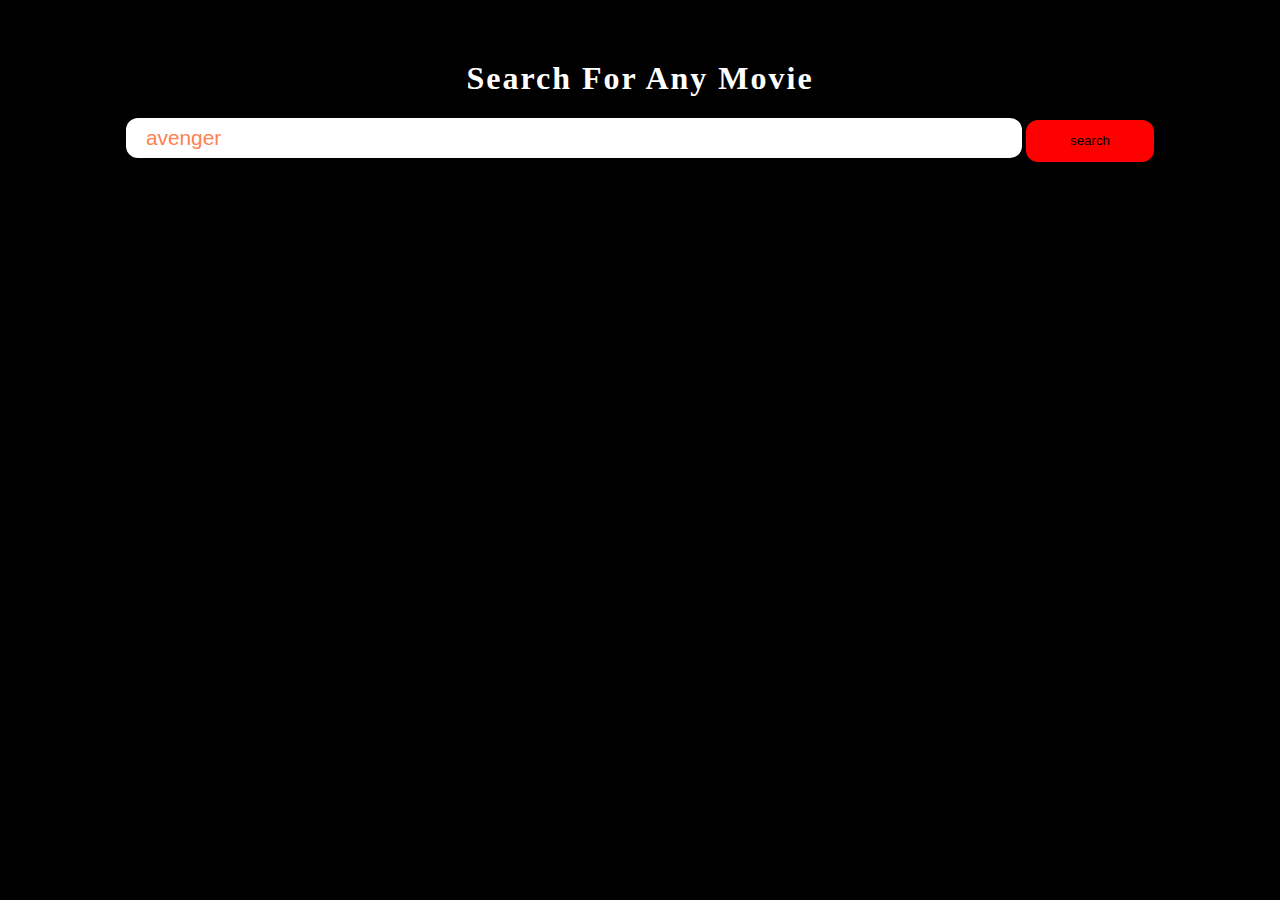
<file: index.html>
<!DOCTYPE html>
<html lang="en">
  <head>
    <meta charset="UTF-8" />
    <meta name="viewport" content="width=device-width, initial-scale=1.0" />
    <title>Movies Info</title>
    <link rel="stylesheet" href="style.css" />
  </head>
  <body>
    <div class="container">
      <div class="heading">
        <h1>Search For Any Movie</h1>
      </div>
      <div class="search">
        <input type="search" value="avenger" placeholder="Search Any Movie" />
        <button>search</button>
      </div>
      <div class="movie-container"></div>
    </div>
    <script src="index.js"></script>
  </body>
</html>
</file>
<file: style.css>
body {
  margin: 0;
  padding: 0;
  background-color: black;
  color: white;
}
.container {
  margin-top: 60px;
}
.heading {
  text-align: center;
  letter-spacing: 2px;
}
.search {
  text-align: center;
}
.search button {
  height: 42px;
  width: 10%;
  border-style: none;
  outline: none;
  border-radius: 12px;
  background-color: red;
  cursor: pointer;
  padding: 4px;
}
.search button:hover {
  background-color: coral;
}
.search input {
  width: 70%;
  height: 40px;
  border-radius: 12px;
  outline: none;
  border-style: none;
  font-size: 1.3rem;
  color: coral;
  padding: 20px;
}

.movie-container {
  display: flex;
  flex-wrap: wrap;
  width: 87%;
  margin: 50px 40px;
  justify-content: center;
  align-items: center;
}
.movie-card {
  height: 25rem;
  width: 14rem;
  padding: 1.2rem;
  display: flex;
  flex-direction: column;
  justify-content: center;
  align-items: center;
  /* background-color: red; */
}
.movie-card img {
  height: 17rem;
  width: 12rem;
  background-color: #fff;
}
.movie-card button {
  margin-top: 10px;
  text-align: center;
  width: 90px;
  height: 30px;
  background-color: blue;
  padding: 4px;
  outline: none;
  border-style: none;
  border: 2px solid blue;
  border-radius: 4px;
  cursor: pointer;
}
.movie-card button:hover {
  background-color: cornflowerblue;
  outline: none;
  border-style: none;
}
.movie-card p {
  text-align: center;
  width: 87%;
  height: 10px;
  padding: 8px;
}
@media (max-width: 468px) {
  .search input {
    width: 40%;
    font-size: 1rem;
    padding: 12px;
  }
  .search button {
    width: 12%;
    padding: 12px;
  }
}
</file>
